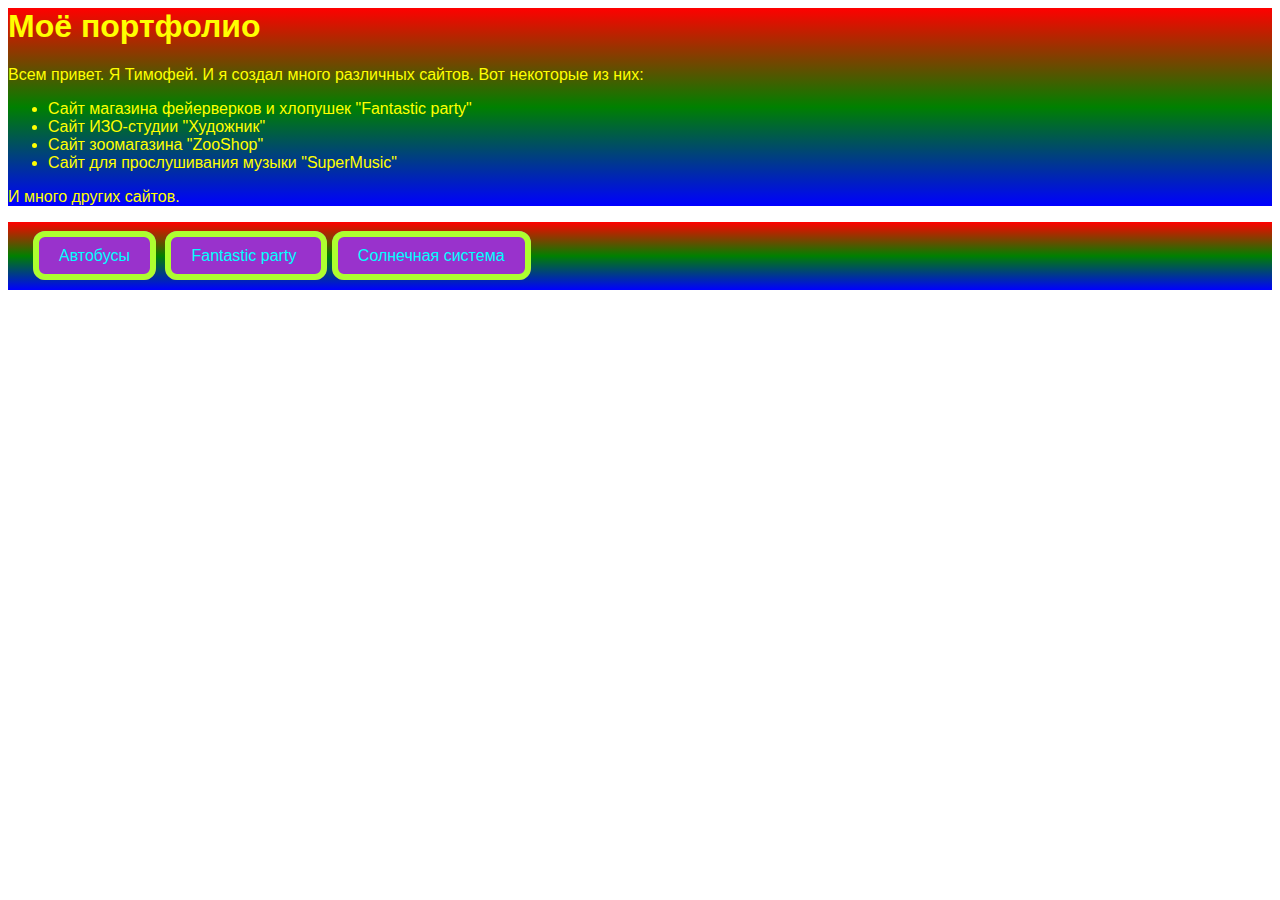
<file: index.html>
<html>
  <head>
  <style>
    body {
    font-family: sans-serif;
}
 main {
    background-image: linear-gradient(red,green,blue);
    color: yellow;
    

    
}
main:hover {
    border: 12px dotted green;
    border-radius: 15px;
    color:rgb(0, 255, 204);
    font-style: italic;
}


footer {
    padding: 25px;
    background-image: linear-gradient(red,green,blue);
}
footer:hover {
    background-color: cyan;
    color: coral;
    border: 15px dashed cornflowerblue;
    font-style: italic;
}

footer a {
    padding: 10px 20px;
    background-color: darkorchid;
    color: aqua;
    border: 6px solid greenyellow;
    border-radius: 12px;
    text-decoration: none;
    margin-right: 5px;
}
  </style>    

  </head>
  <body>
    <main>
  <h1> Моё портфолио </h1>
  <p> Всем привет. Я Тимофей. И я создал много различных сайтов. Вот некоторые из них:</p>
  <ul>
    <li> Сайт магазина фейерверков и хлопушек "Fantastic party"</li>
    <li> Caйт ИЗО-студии "Художник"</li>
    <li> Сайт зоомагазина "ZooShop"</li>
    <li> Сайт для прослушивания музыки "SuperMusic"</li>
  </ul>
  <p>И много других сайтов. </p>
    </main>
    <footer> 
      <a href="https://miencraft32.tilda.ws/buses"> Автобусы</a>
      <a href="https://lms.algoritmika.org/fantasticparty"> Fantastic party </a>
      <a href="https://miencraft32.tilda.ws/solarsistem"> Солнечная система </a>
      </footer>
    </body>
</html>
</file>
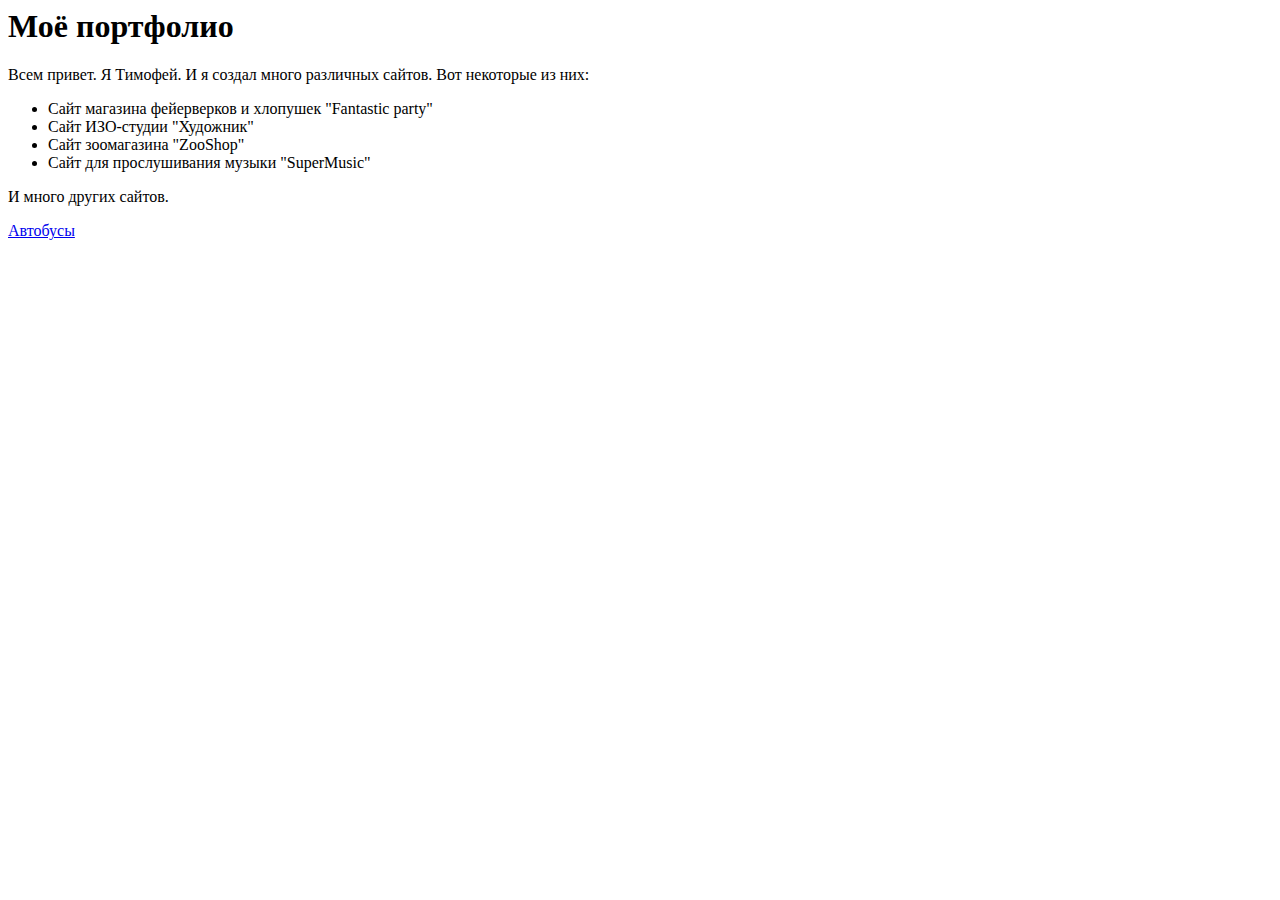
<file: page.html>
<html>
  <head>
    <link href="/style.css" />
  </head>
  <body>
    <main>
  <h1> Моё портфолио </h1>
  <p> Всем привет. Я Тимофей. И я создал много различных сайтов. Вот некоторые из них:</p>
  <ul>
    <li> Сайт магазина фейерверков и хлопушек "Fantastic party"</li>
    <li> Caйт ИЗО-студии "Художник"</li>
    <li> Сайт зоомагазина "ZooShop"</li>
    <li> Сайт для прослушивания музыки "SuperMusic"</li>
  </ul>
  <p>И много других сайтов. </p>
    </main>
    <footer> 
      <a href="https://miencraft32.tilda.ws/buses"> Автобусы</a>
      </footer>
    </body>
</html>
</file>
<file: style.css>
body {
    font-family: sans-serif;
}
 main {
    background-image: linear-gradient(red,green,blue);
    color: yellow;
    

    
}
main:hover {
    border: 12px dotted green;
    border-radius: 15px;
    color:rgb(0, 255, 204);
    font-style: italic;
}


footer {
    padding: 1opx;
    background-image: linear-gradient(red,green,blue);
}

footer a {
    padding: 10px 20px;
    background-color: darkorchid;
    color: aqua;
    border: 6px solid greenyellow;
    border-radius: 12px;
    text-decoration: none;
}
</file>
